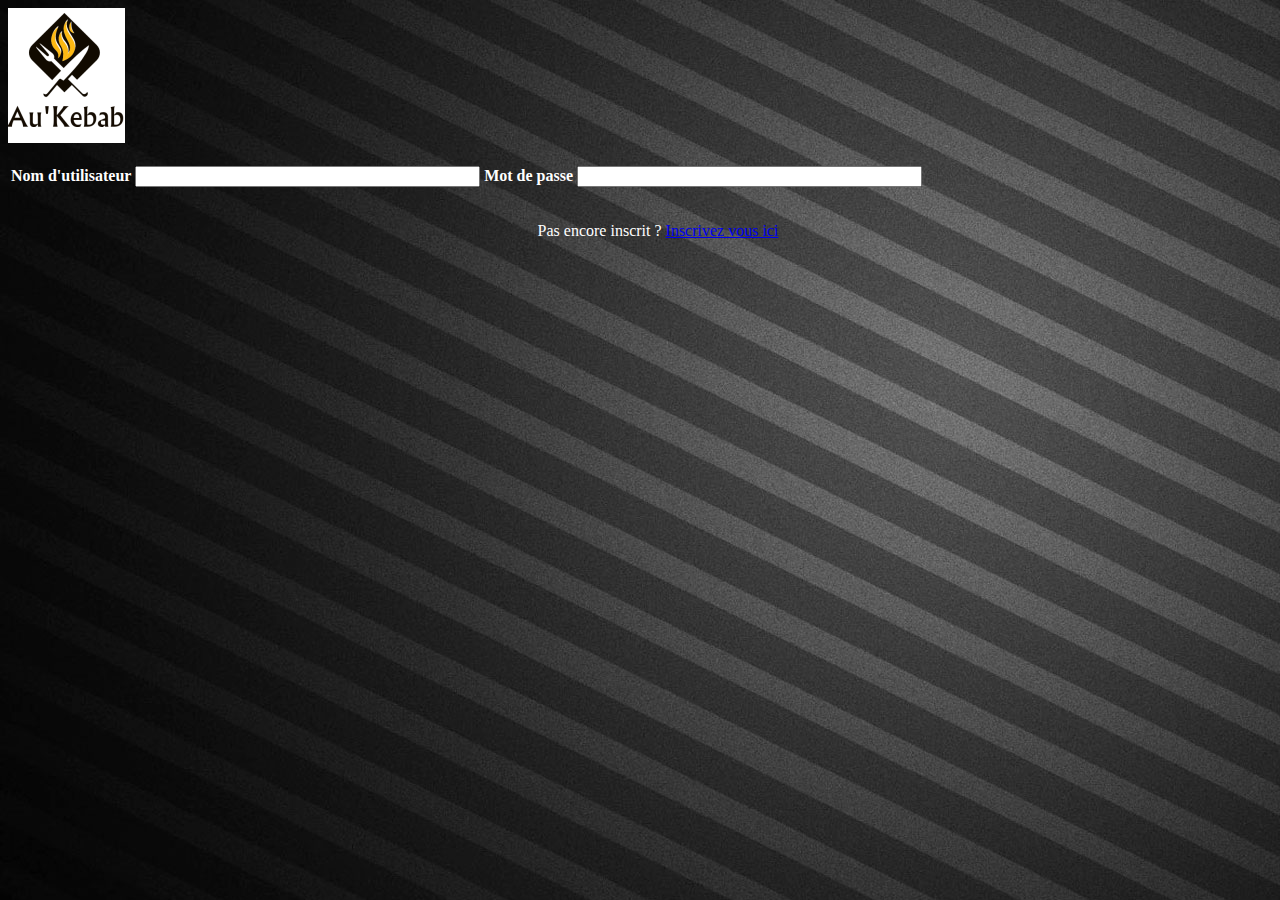
<file: connexion.html>
<!DOCTYPE html>
<html>
<head>
        <meta charset="utf-8" />
		<link rel="stylesheet" href="style.css" />
        <title>Inscription - Au' Kebab</title>
		<link rel="shortcut icon" href="images/logo7.png">
    </head>
	 <body>
        <div id="bloc_page">
            <header>
                <div id="titre_principal">
                    <div id="LOGO KEBNA">
                        <img src="images/logo7.png" alt="Au Kebab" />
                        <!--<h1>Au'Kebab</h1-->
<form action='valider.php' method='post'>
					<table class="tableauformulaire">
<tr>
					<th> <p> Nom d'utilisateur <input type="text" name="username" size="40" maxlength="255"> </th>
					<th> <p> Mot de passe  <input type="text" name="password" size="40" maxlength="255"> </th> 
					</tr>					
</table>
<p align="center"> Pas encore inscrit ? <a target="_BLANK" href="inscription.html">Inscrivez vous ici </a>
</file>
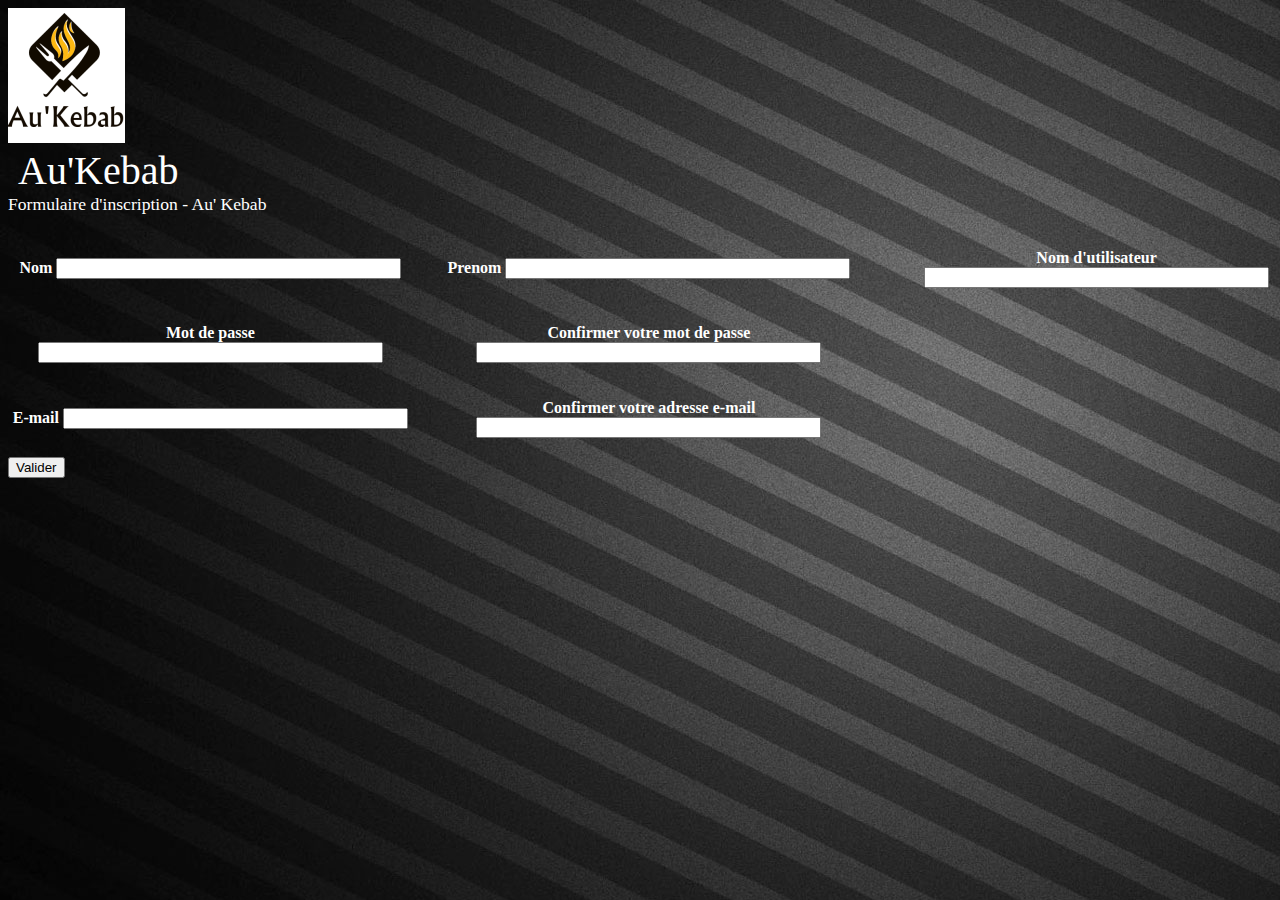
<file: inscription.html>
<!DOCTYPE html>
<html>
<head>
        <meta charset="utf-8" />
		<link rel="stylesheet" href="style.css" />
        <title>Inscription - Au' Kebab</title>
		<link rel="shortcut icon" href="images/logo7.png">
    </head>
	 <body>
        <div id="bloc_page">
            <header>
                <div id="titre_principal">
                    <div id="LOGO KEBNA">
                        <img src="images/logo7.png" alt="Au Kebab" />
                        <h1>Au'Kebab</h1>    
                    </div>
					
					<h2>Formulaire d'inscription - Au' Kebab </h2>
					
<form action='valider.php' method='post'>
					<table class="tableauformulaire">
					<tr>
					<th> <p> Nom  <input type="text" name="nom" size="40" maxlength="255"> </th>
					<th> <p> Prenom  <input type="text" name="prenom" size="40" maxlength="255"> </th> 
					<th> <p> Nom d'utilisateur  <input type="text" name="username" size="40" maxlength="255"> </th>
					</tr>
					<tr>
					<th> <p> Mot de passe  <input type="password" name="password" size="40" maxlength="255"> </p> </th>
					<th> <p> Confirmer votre mot de passe  <input type="password" name="password2" size="40" maxlength="255" ></p> </th>
					</tr>
					<tr>
					<th> <p> <p> E-mail  <input type="text" name="mail" size="40" maxlength="255"> </p> </th>
					<th> <p> <p> Confirmer votre adresse e-mail <input type="text" name="mail2" size="40" maxlength="255"> </p> </th>
					</tr>
			

					
					
					
	</table>
<input type="submit" value="Valider">	
</form>		

	
                
				
				
		
</html>
</file>
<file: style.css>
/* Définition des polices personnalisées */

@font-face
{
    font-family: 'BallparkWeiner';
    src: url('polices/ballpark.eot');
    src: url('polices/ballpark.eot?#iefix') format('embedded-opentype'),
         url('polices/ballpark.woff') format('woff'),
         url('polices/ballpark.ttf') format('truetype'),
         url('polices/ballpark.svg#BallparkWeiner') format('svg');
    font-weight: normal;
    font-style: normal;
}

@font-face
{
    font-family: 'Dayrom';
    src: url('polices/dayrom.eot');
    src: url('polices/dayrom.eot?#iefix') format('embedded-opentype'),
         url('polices/dayrom.woff') format('woff'),
         url('polices/dayrom.ttf') format('truetype'),
         url('polices/dayrom.svg#Dayrom') format('svg');
    font-weight: normal;
    font-style: normal;
}
@font-face
{
    font-family: 'playfair-display';
    src: url('polices/playfair-display/PlayfairDisplay-Regular.otf');
    font-weight: normal;
    font-style: normal;
}

/* Eléments principaux de la page */

body
{
    background: url('images/black-stripes-background.jpg');
    font-family: "Comic Sans MS";
    color:
	 #ffffff ;
}

#bloc_page
{
    width: 1300px;
    margin: auto;
}

section h1, footer h1, nav a
{
    font-family: "Comic Sans MS";
    font-weight: normal;
    text-transform: uppercase;
}

/* Header */



#titre_principal
{
    display: flex;
    flex-direction: column;
}

#logo
{
    display: flex;
    flex-direction: row;
    align-items: baseline;
}

#logo img
{
    width: 58px;
    height: 80px;
}

header h1
{
    font-family:"Comic Sans MS";
    font-size: 2.5em;
    font-weight: normal;
    margin: 0 0 0 10px;
}

header h2
{
    font-family: "Comic Sans MS";
    font-size: 1.1em;
    margin-top: 0px;
    font-weight: normal;
}

/* Navigation */

nav ul
{
    list-style-type: none;
    display: flex;
}

nav li
{
    margin-right: 15px;
}

nav a
{
    font-size: 1.1em;
    color:#ffffff ;
    padding-bottom: 3px;
    text-decoration: none;
}

/* Corps */

section
{
    display: flex;
    margin-bottom: 20px;
}

article, aside
{
    text-align: justify;
}

article
{
    margin-right: 20px;
    flex: 3;
}

.ico_categorie
{
    vertical-align: middle;
    margin-right: 8px;
}

article p
{
    font-size: 0.8em;
}

aside
{
    flex: 1.2;
    position: relative;
    background-color: #706b64;
    box-shadow: 0px 2px 5px #1c1a19;
    border-radius: 5px;
    padding: 10px;
    color: white;
    font-size: 0.9em;
}

#fleche_bulle
{
    position: absolute;
    top: 100px;
    left: -12px;
}

#photo_kebab
{
    text-align: center;
}


aside img
{	  
    margin-right: 3px;
}

aside h1
{
	text-align: center;
}

/* Footer */

fieldset
{	text-align: center;
    font-size: 1.1em;
	background-color: #706b64;
}
footer
{
    display: flex;
    background:  url('images/ico_top.png') no-repeat top center, url('images/separateur.png') repeat-x top, url('images/ombre.png') repeat-x top;
    padding-top: 25px;
}

footer p, footer ul
{
    font-size: 0.8em;
}

footer h1
{	text-align: center;
    font-size: 1.1em;
	color:#ff0000;
}


#adresse
{
    width: 28%;
}

#mes_photos
{
	text-align: center;
    width: 40%;
}

#mes_contacts
{
    width: 26%;
}

#mes_photos img
{
    width: 100px;
  	height: 100px;
    border: 1px solid #181818;
    margin-right: 2px;
}


.Acceuil
{
	color:#ff0000;
	font-family:"Comic Sans MS";
	font-size : 25px
}


.Rouge
{
	color:#ff0000;
	font-family:"Comic Sans MS";
	font-size : 15px
}
</file>
